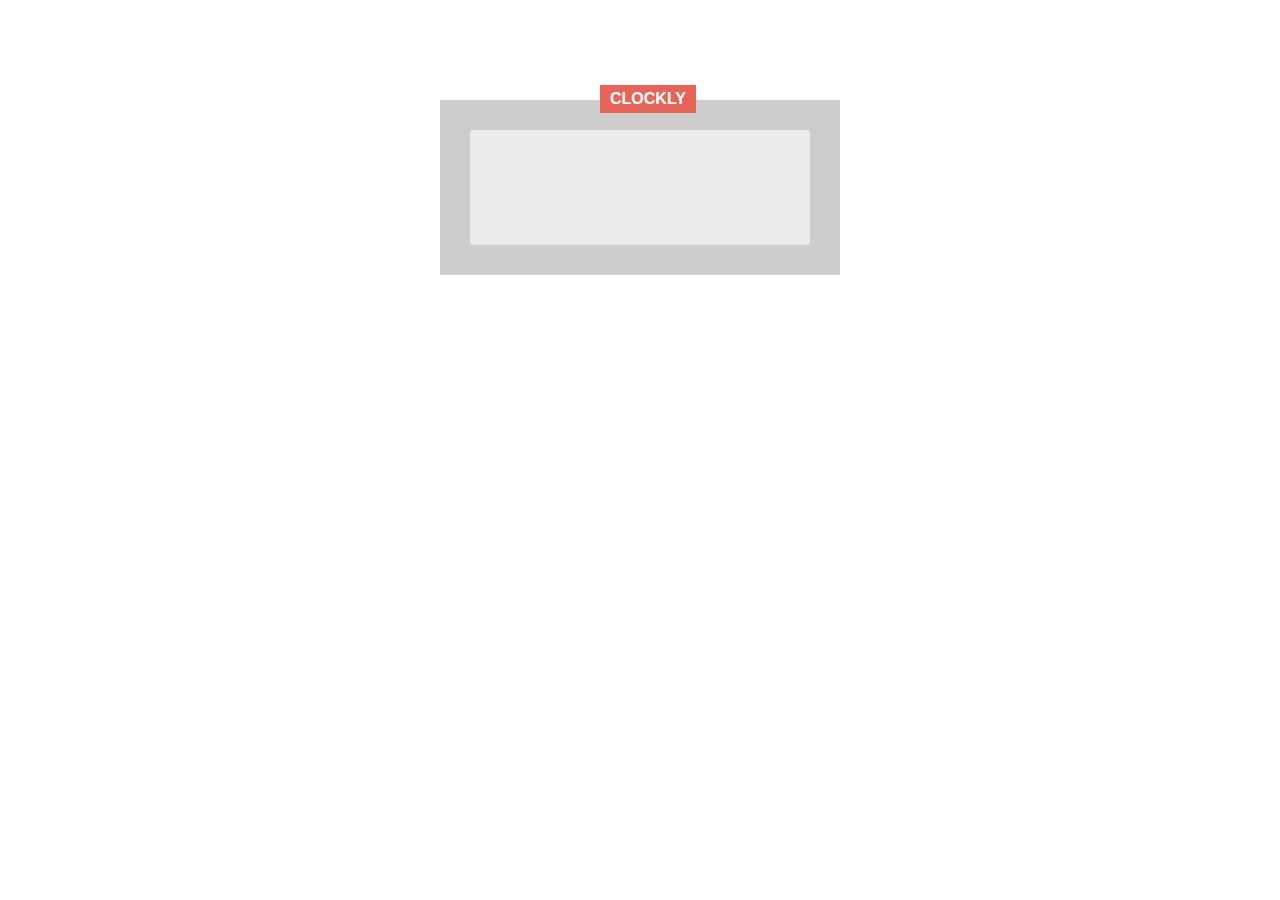
<file: clock-app/index.html>
<!DOCTYPE html>
<html>
    <head>
        <meta charset="utf-8">
        <title>Digital Clock</title>
        <link rel="stylesheet" href="style.css">
    </head>
    <body>
        <div class="main">
            <div class="badge">
                CLOCKLY
            </div>
            <div class="clock">
                <span id="hour"></span>
                <span id="minute"></span>
                <span id="second"></span>
            </div>
        </div>
        <script src="app.js" charset="utf-8"></script>
    </body>
</html>
</file>
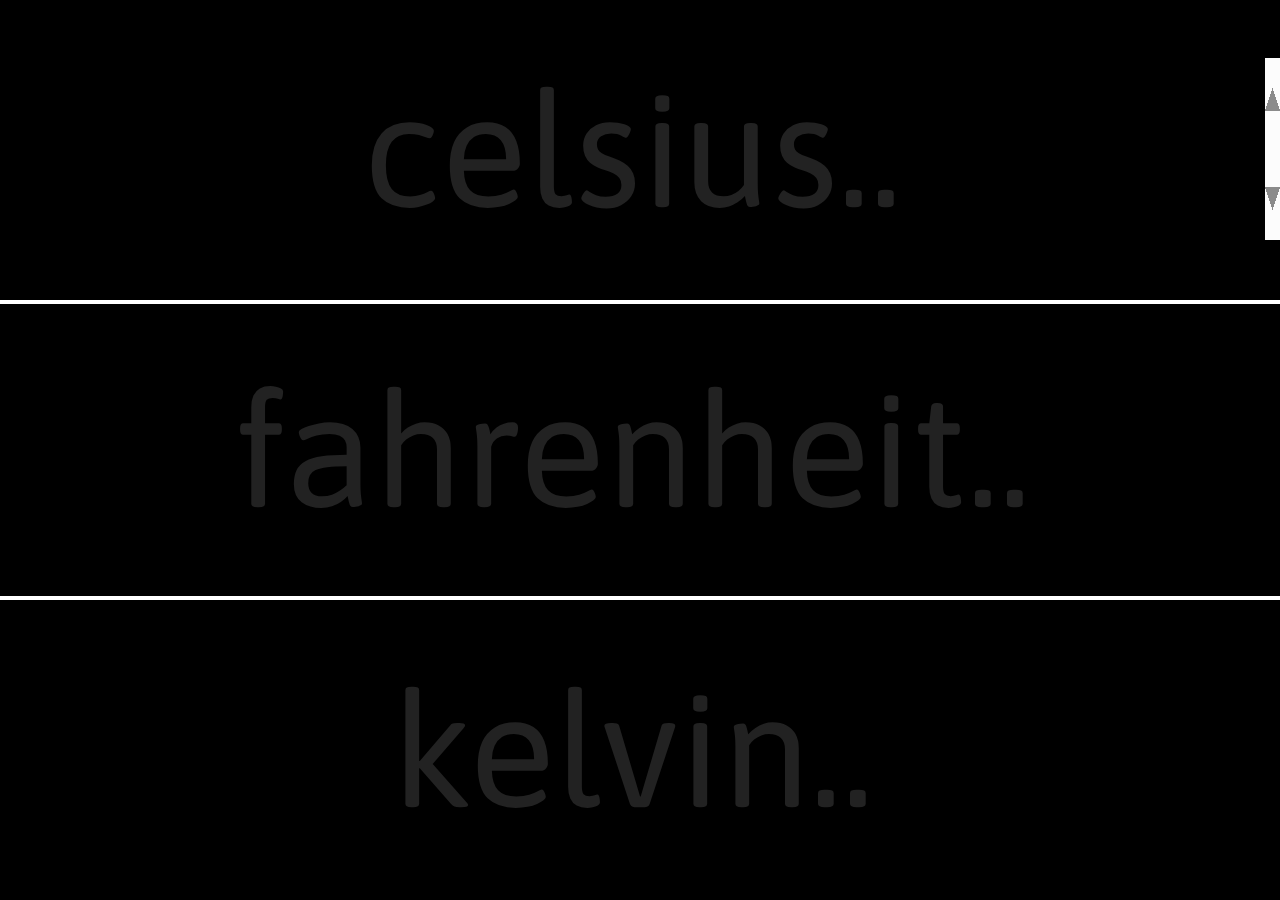
<file: temp-converter/index.html>
<!DOCTYPE html>
<html>
    <head>
      <meta charset="utf-8">
      <title>Temperature Converter</title>
      <link rel="stylesheet" href="styles.css">
    </head>
    <body>
        <div id="celsius">
            <input type="number" placeholder="celsius..">
        </div>
        <div id="fahrenheit">
            <input type="number" placeholder="fahrenheit..">
        </div>
        <div id="kelvin">
            <input type="number" placeholder="kelvin..">
        </div>
        <script src="app.js"></script>
    </body>
</html>
</file>
<file: clock-app/style.css>
@import url('https://fonts.googleapis.com/css?family=Orbitron');

* {
    padding: 0;
    margin: 0;
    box-sizing: border-box;
}

body {
    background: white;
}

.main {
    background: #ccc;
    width: 400px;
    height: 175px;
    margin: 100px auto;
    position: relative;
    padding: 30px;
}

.badge {
    width: 96px;
    background: #e66357;
    color: white;
    padding: 5px 10px;
    font-family: sans-serif;
    font-weight: bold;
    position: absolute;
    top: -15px;
    left: 40%;
}

.clock {
    background: #ebebeb;
    text-align: center;
    font-size: 55px;
    height: 100%;
    padding-top: 22px;
    font-family: Orbitron;
    border-radius: 4px;
}
</file>
<file: temp-converter/styles.css>
@import url('https://fonts.googleapis.com/css?family=Asap');

* {
    padding: 0;
    margin: 0;
    box-sizing: border-box;
}

body {
    background: black;
}

div {
    height: 33.33vh;
}

#fahrenheit {
    border-top: 4px solid white;
    border-bottom: 4px solid white;
}

input[type=number] {
    width: 100%;
    height: 100%;
    outline: none;
    background: black;
    color: white;
    font-size: 10em;
    text-align: center;
    border: 0;
    font-family: Asap, sans-serif;
}

::-webkit-input-placeholder { /*chrome/opera/safari*/
    color: #222222;
}

::-moz-placeholder { /*firefox*/
    color: #222222;
}

::-ms-input-placeholder { /*MS edge*/
    color: #222222;
}

:-ms-input-placeholder { /*IE*/
    color: #222222;
}
</file>
